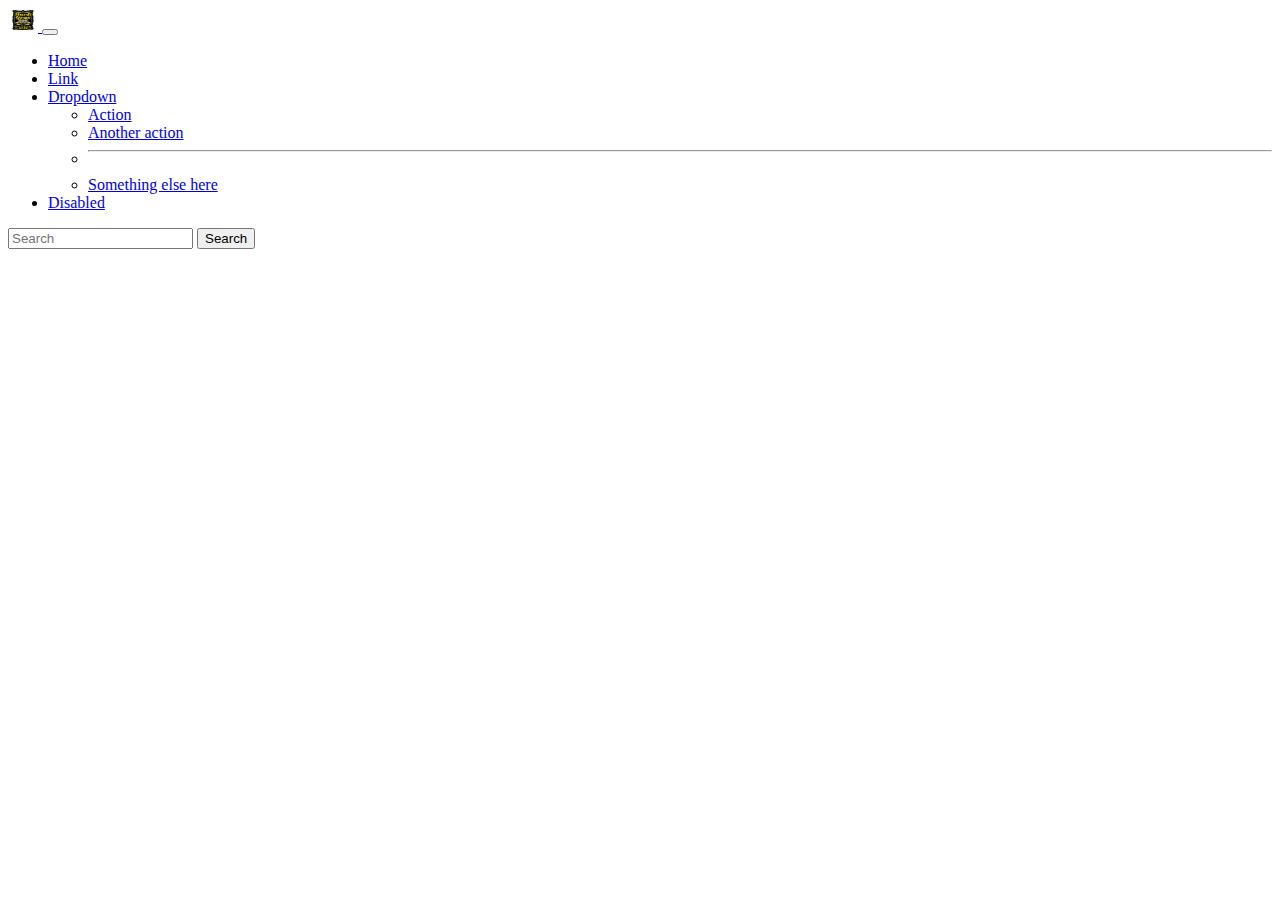
<file: index.html>
<!DOCTYPE html>
<html lang="en">
<head>
    <meta charset="UTF-8">
    <meta http-equiv="X-UA-Compatible" content="IE=edge">
    <meta name="viewport" content="width=device-width, initial-scale=1.0">
<!--includes bootstrap css -->
<link href="https://cdn.jsdelivr.net/npm/bootstrap@5.0.2/dist/css/bootstrap.min.css" rel="stylesheet" integrity="sha384-EVSTQN3/azprG1Anm3QDgpJLIm9Nao0Yz1ztcQTwFspd3yD65VohhpuuCOmLASjC" crossorigin="anonymous">


    <title>Home</title>
</head>
<body>
    <!-- bootstrap navbar -->
    <header>
        <section>
            <nav class="navbar navbar-expand-lg navbar-light bg-light">
                <div class="container-fluid">
                  <a class="navbar-brand" href="#"><img src="img/mardiGras.png" alt="" width="30" height="24">
                  </a>
                  <button class="navbar-toggler" type="button" data-bs-toggle="collapse" data-bs-target="#navbarSupportedContent" aria-controls="navbarSupportedContent" aria-expanded="false" aria-label="Toggle navigation">
                    <span class="navbar-toggler-icon"></span>
                  </button>
                  <div class="collapse navbar-collapse" id="navbarSupportedContent">
                    <ul class="navbar-nav me-auto mb-2 mb-lg-0">
                      <li class="nav-item">
                        <a class="nav-link active" aria-current="page" href="#">Home</a>
                      </li>
                      <li class="nav-item">
                        <a class="nav-link" href="#">Link</a>
                      </li>
                      <li class="nav-item dropdown">
                        <a class="nav-link dropdown-toggle" href="#" id="navbarDropdown" role="button" data-bs-toggle="dropdown" aria-expanded="false">
                          Dropdown
                        </a>
                        <ul class="dropdown-menu" aria-labelledby="navbarDropdown">
                          <li><a class="dropdown-item" href="#">Action</a></li>
                          <li><a class="dropdown-item" href="#">Another action</a></li>
                          <li><hr class="dropdown-divider"></li>
                          <li><a class="dropdown-item" href="#">Something else here</a></li>
                        </ul>
                      </li>
                      <li class="nav-item">
                        <a class="nav-link disabled" href="#" tabindex="-1" aria-disabled="true">Disabled</a>
                      </li>
                    </ul>
                    <form class="d-flex">
                      <input class="form-control me-2" type="search" placeholder="Search" aria-label="Search">
                      <button class="btn btn-outline-success" type="submit">Search</button>
                    </form>
                  </div>
                </div>
              </nav>
        </section>
    </header>
</body>
</html>
</file>
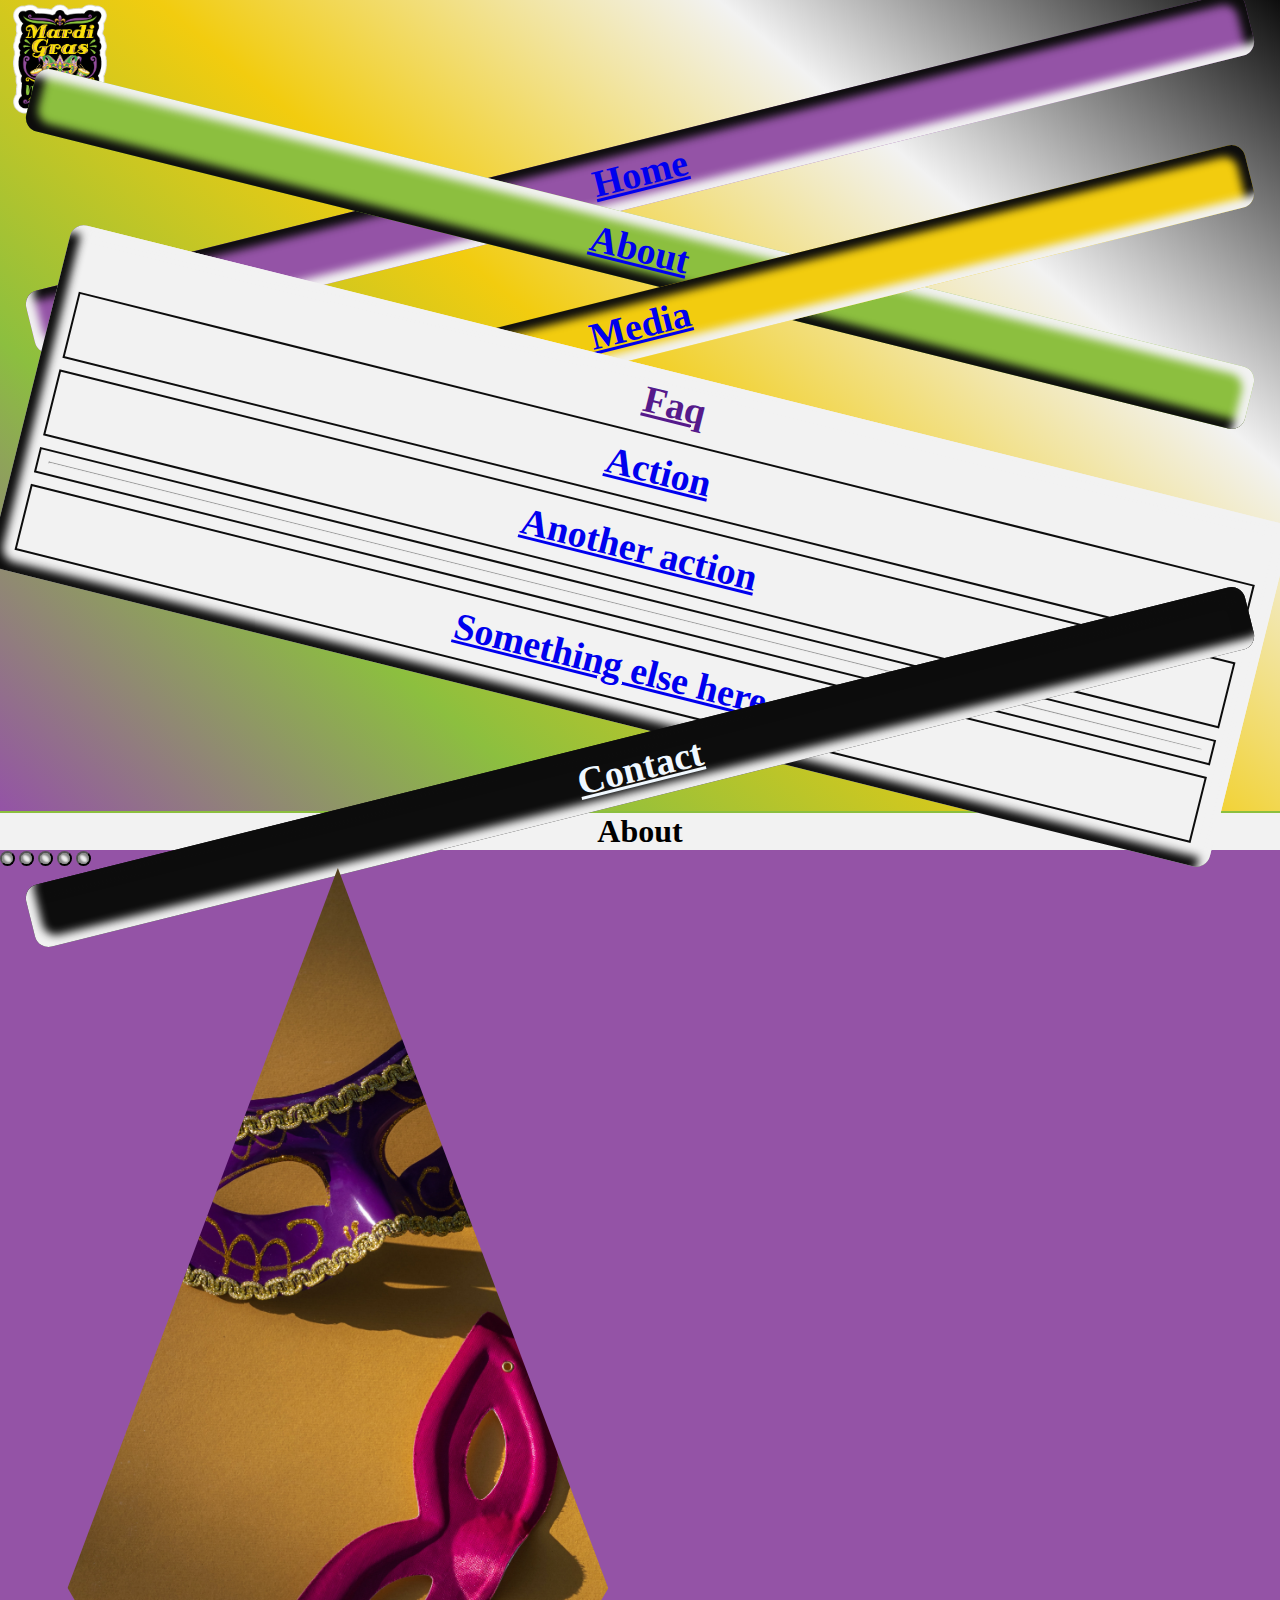
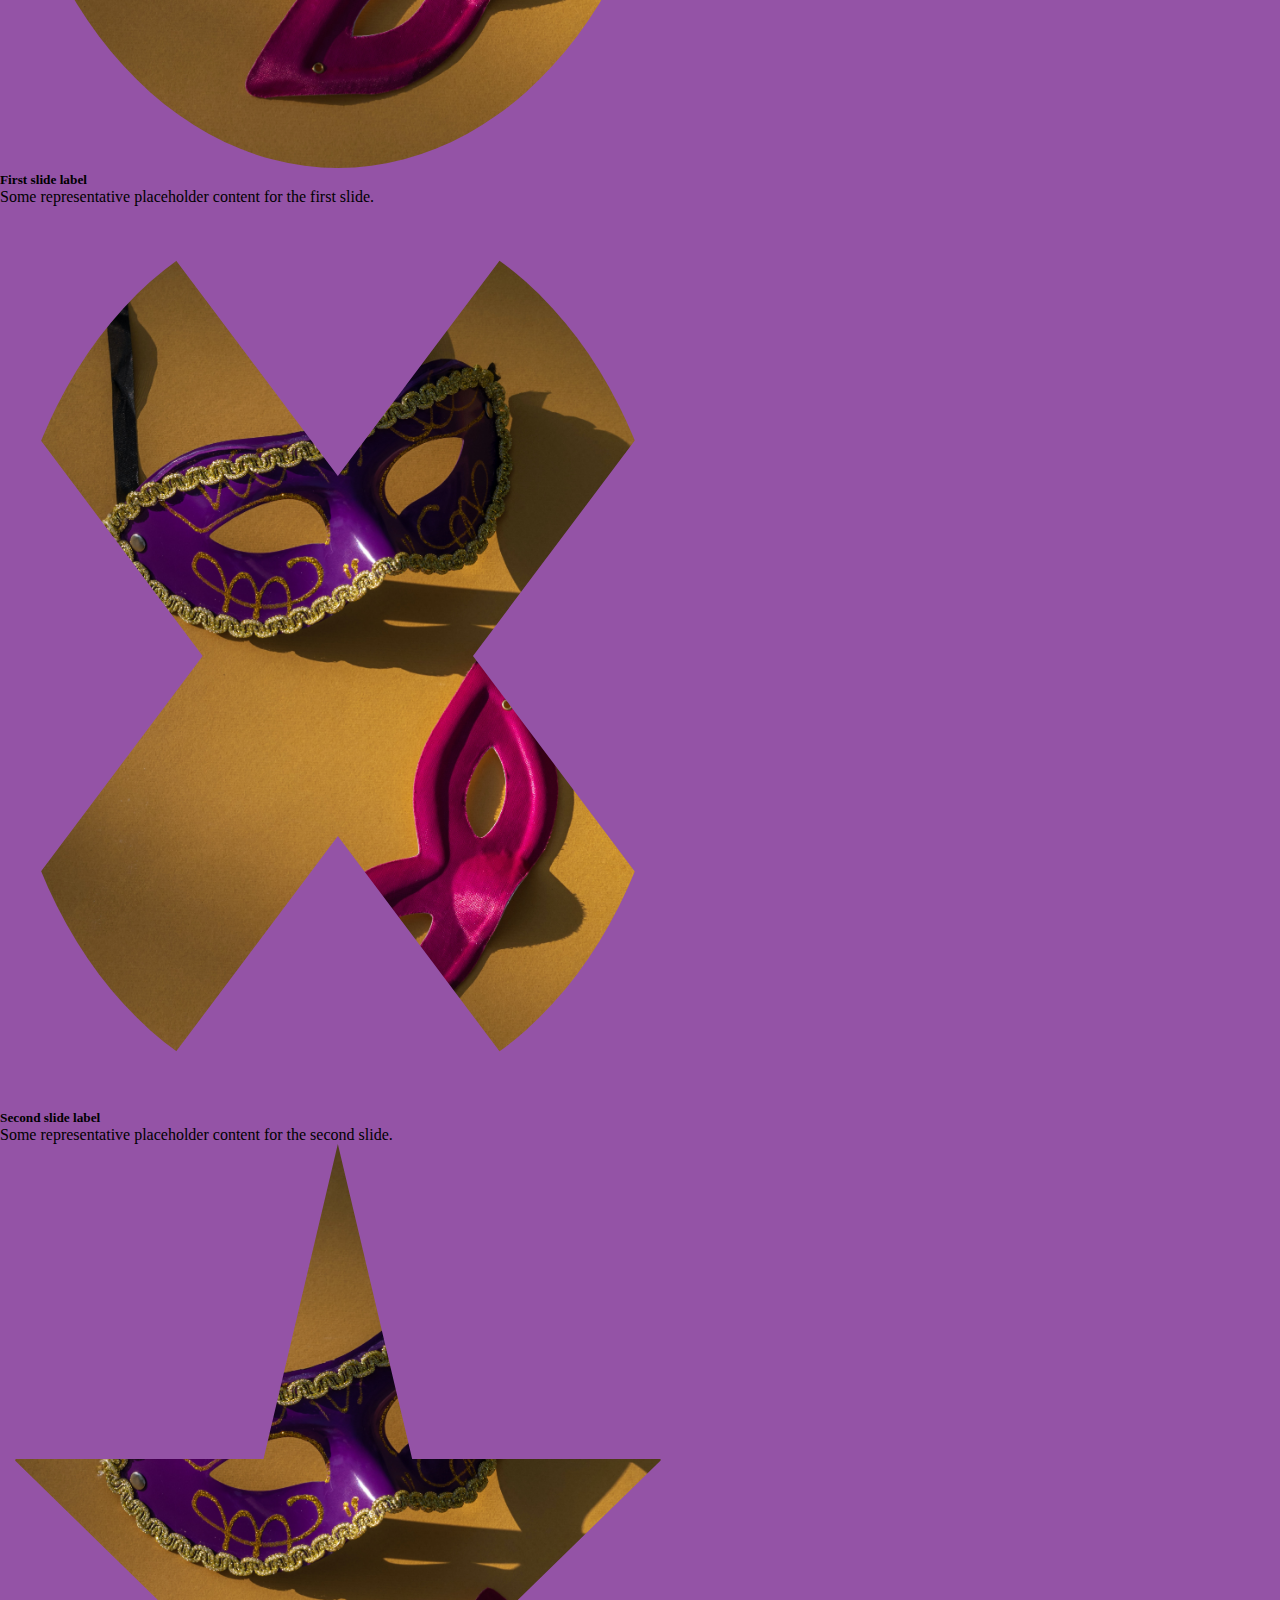
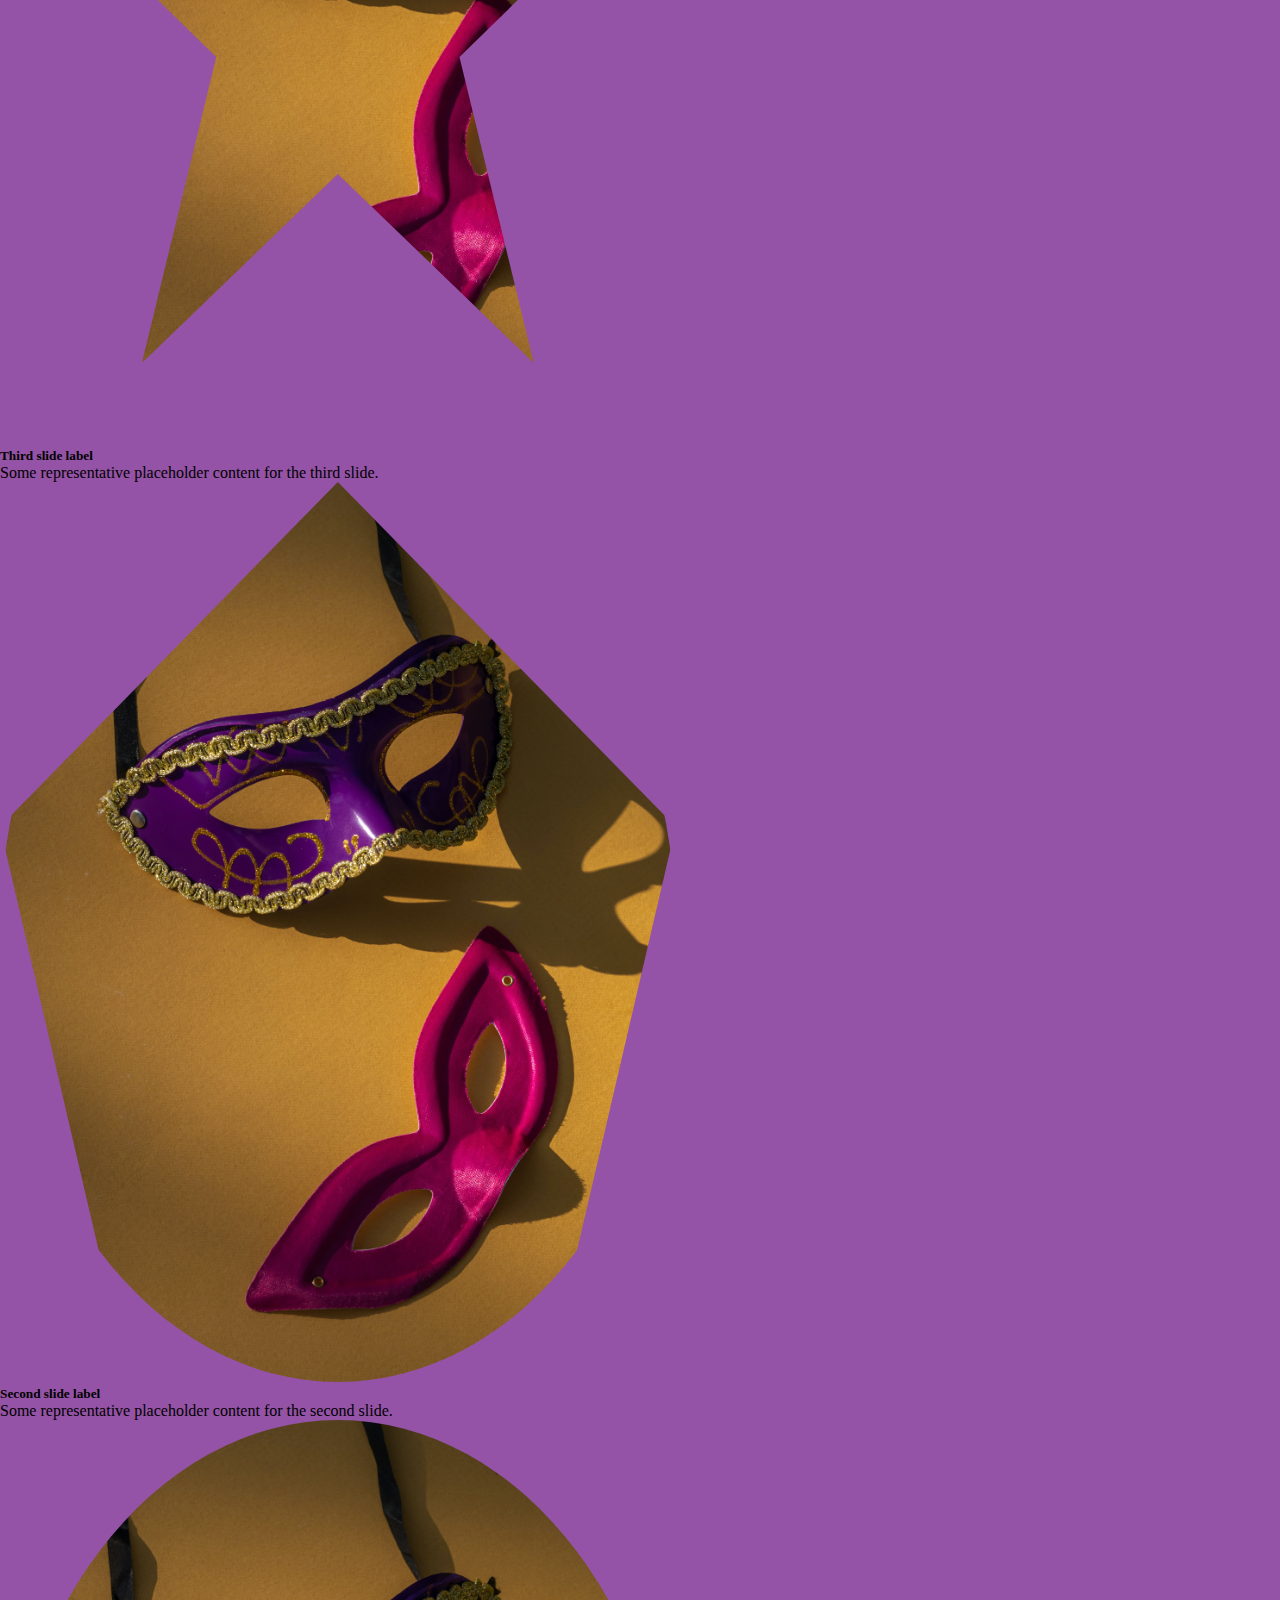
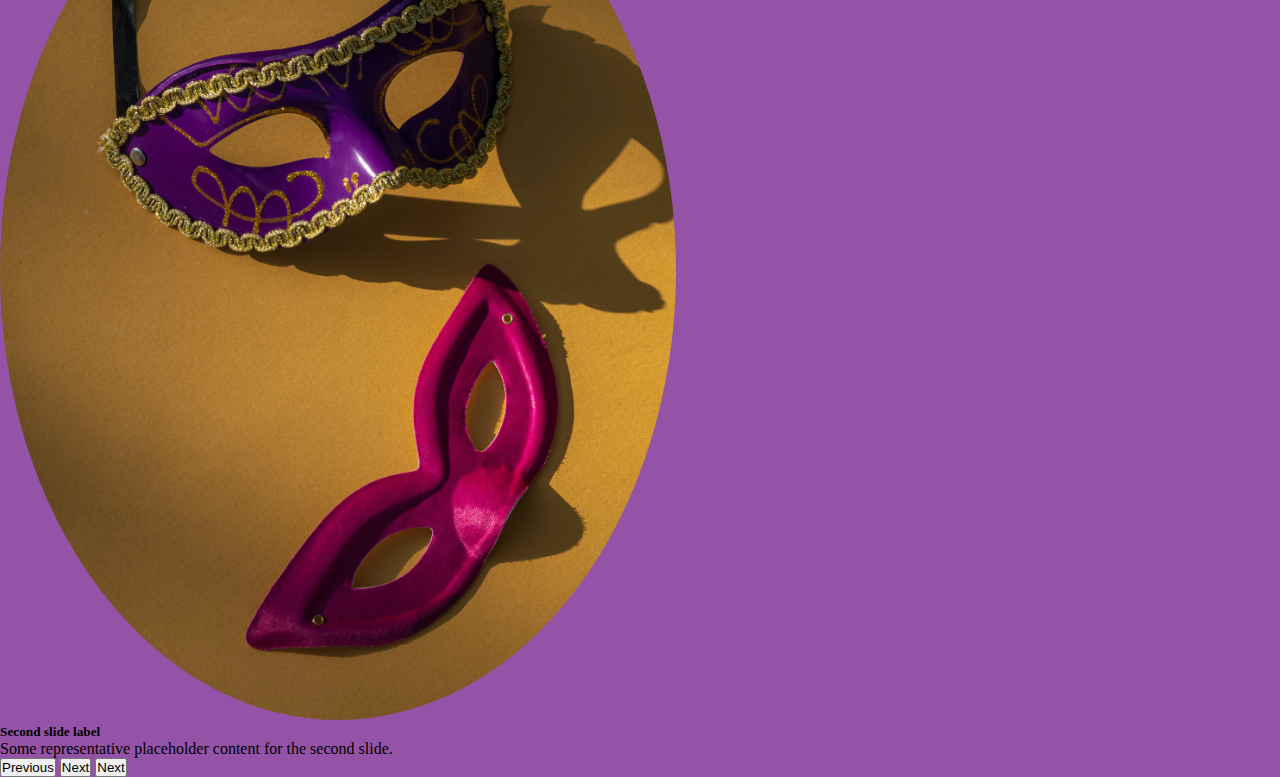
<file: about.html>
<!DOCTYPE html>
<html lang="en">

<head>
  <meta charset="UTF-8">
  <meta http-equiv="X-UA-Compatible" content="IE=edge">
  <meta name="viewport" content="width=device-width, initial-scale=1.0">
  <!--includes bootstrap css -->
  <link href="https://cdn.jsdelivr.net/npm/bootstrap@5.0.2/dist/css/bootstrap.min.css" rel="stylesheet"
    integrity="sha384-EVSTQN3/azprG1Anm3QDgpJLIm9Nao0Yz1ztcQTwFspd3yD65VohhpuuCOmLASjC" crossorigin="anonymous">
  <!-- my personnal css file ( generated by SASS )-->
  <link rel="stylesheet" href="css/main.css">
<!-- <link rel="stylesheet" href="css/bootstrap-5.1.3-dist/css/bootstrap.css"> -->
  <title>About</title>
  <style>
    .navbar{
      justify-content: space-evenly;
    }
  </style>
</head>

<body class="abou-bg-color">
  <!-- bootstrap navbar -->
  <header>
    <section>
      <!-- bootstrap navbar -->
      <header>
        <section>

          <nav class=" navbar navbar-custom  navbar-expand-lg navbar-light bg-light justify-content-center px-0">
            <div class=" container-fluid justify-content-center px-0" style="justify-content: space-evenly; " >
              <a class="navbar-brand" href="#"><img src="img/mardiGras.png" alt="" width="120px" height="auto">
              </a>
              <button class="navbar-toggler" type="button" data-bs-toggle="collapse"
                data-bs-target="#navbarSupportedContent" aria-controls="navbarSupportedContent" aria-expanded="false"
                aria-label="Toggle navigation">
                <span class="navbar-toggler-icon"></span>
              </button>
              <div class="collapse navbar-collapse " id="navbarSupportedContent">
                <ul class="  navbar-nav   justify-content-evenly" >
                  <li class="nav-item nav-col1 changeColor1">
                    <a class="color nav-link active" aria-current="page" href="index.html">Home</a>
                  </li>
                  <li class="nav-item nav-col2 changeColor2">
                    <a class="color nav-link active" aria-current="page" href="about.html">About</a>
                  </li>
                  <li class="nav-item nav-col3 changeColor3">
                      <a class="color nav-link active" aria-current="page" href="media.html">Media</a>
                  </li>

                  <li class="nav-item dropdown nav-col4 changeColor1">
                    <a class="nav-link dropdown-toggle" href="" id="navbarDropdown" role="button"
                      data-bs-toggle="dropdown" aria-expanded="false">
                      Faq
                    </a>
                    <ul class="dropdown-menu" aria-labelledby="navbarDropdown">
                      <li class="noRotation"><a class="dropdown-item" href="#">Action</a></li>
                      <li class="noRotation"><a class="dropdown-item" href="#">Another action</a></li>
                      <li class="noRotation">
                        <hr class="dropdown-divider">
                      </li>
                      <li class="noRotation"><a class="dropdown-item" href="#">Something else here</a></li>
                    </ul>
                  </li>
                  <li class="nav-item nav-col5 changeColor2">
                    <a class="color nav-link active" aria-current="page" href="contact.html">Contact</a>
                </li>

                  <!-- <li class="nav-item">
                              <a class="nav-link disabled" href="#" tabindex="-1" aria-disabled="true">Disabled</a>
                            </li> -->
                </ul>
                <!-- <form class="d-flex">
                  <input class="form-control me-2" type="search" placeholder="Search" aria-label="Search">
                  <button class="btn btn-outline-success" type="submit">Search</button>
                </form>
              </div> -->
            </div>
          </nav>        </section>
        <main>
          <h1 class="title-about">About</h1>
          <section>
            <!-- carousel -->
            <div id="carouselExampleDark" class="carousel carousel-dark slide" data-bs-ride="carousel">
              <div class="carousel-indicators">
                <!--those buttons are the rectangle in the bottom of the carousel-->
                <button type="button" data-bs-target="#carouselExampleDark" data-bs-slide-to="0" class="active round0"
                  aria-current="true" aria-label="Slide 1" value="jhgjhg"></button>
                <button type="button" data-bs-target="#carouselExampleDark" data-bs-slide-to="1"
                  aria-label="Slide 2"></button>
                <button type="button" data-bs-target="#carouselExampleDark" data-bs-slide-to="2"
                  aria-label="Slide 3"></button>
                <button type="button" data-bs-target="#carouselExampleDark" data-bs-slide-to="3"
                  aria-label="Slide 4"></button>
                <button type="button" data-bs-target="#carouselExampleDark" data-bs-slide-to="4"
                  aria-label="Slide 5"></button>
              </div>
              <div class="carousel-inner">
                <!--here is the picture-->
                <div class="carousel-item active" data-bs-interval="10000">
                  <img src="img/masques.jpg" class="carousel-img-1 d-block w-100 form-carousel1" alt="...">
                  <div class="carousel-caption d-none d-md-block">
                    <h5>First slide label</h5>
                    <p>Some representative placeholder content for the first slide.</p>
                  </div>
                </div>
                <div class="carousel-item" data-bs-interval="2000">
                  <img src="img/masques.jpg" class="carousel-img-2 d-block w-100 form-carousel2" alt="...">
                  <div class="carousel-caption d-none d-md-block">
                    <h5>Second slide label</h5>
                    <p>Some representative placeholder content for the second slide.</p>
                  </div>
                </div>
                <div class="carousel-item">
                  <img src="img/masques.jpg" class="carousel-img-3 d-block w-100 form-carousel3" alt="...">
                  <div class="carousel-caption d-none d-md-block">
                    <h5>Third slide label</h5>
                    <p>Some representative placeholder content for the third slide.</p>
                  </div>
                </div>


                <div class="carousel-item" data-bs-interval="2000">
                  <img src="img/masques.jpg" class="carousel-img-4 d-block w-100 form-carousel4" alt="...">
                  <div class="carousel-caption d-none d-md-block">
                    <h5>Second slide label</h5>
                    <p>Some representative placeholder content for the second slide.</p>
                  </div>
                </div>
                <div class="carousel-item" data-bs-interval="2000">
                  <img src="img/masques.jpg" class="carousel-img-5 d-block w-100 form-carousel5" alt="...">
                  <div class="carousel-caption d-none d-md-block">
                    <h5>Second slide label</h5>
                    <p>Some representative placeholder content for the second slide.</p>
                  </div>
                </div>



              </div>
              <button class="carousel-control-prev" type="button" data-bs-target="#carouselExampleDark"
                data-bs-slide="prev">
                <span class="carousel-control-prev-icon" aria-hidden="true"></span>
                <span class="visually-hidden">Previous</span>
              </button>
              <button class="carousel-control-next" type="button" data-bs-target="#carouselExampleDark"
                data-bs-slide="next">
                <span class="carousel-control-next-icon" aria-hidden="true"></span>
                <span class="visually-hidden">Next</span>
              </button>
              <button class="carousel-control-next" type="button" data-bs-target="#carouselExampleDark"
                data-bs-slide="next">
                <span class="carousel-control-next-icon" aria-hidden="true"></span>
                <span class="visually-hidden">Next</span>
              </button>
            </div>

            <!-- end carousel -->
          </section>
        </main>


      </header>
      <!-- <script src="https://cdn.jsdelivr.net/npm/@popperjs/core@2.9.2/dist/umd/popper.min.js" integrity="sha384-IQsoLXl5PILFhosVNubq5LC7Qb9DXgDA9i+tQ8Zj3iwWAwPtgFTxbJ8NT4GN1R8p" crossorigin="anonymous"></script> -->
      <!-- for the dropdown ... -->
      <script src="https://cdn.jsdelivr.net/npm/bootstrap@5.0.2/dist/js/bootstrap.min.js"
        integrity="sha384-cVKIPhGWiC2Al4u+LWgxfKTRIcfu0JTxR+EQDz/bgldoEyl4H0zUF0QKbrJ0EcQF"
        crossorigin="anonymous"></script>
</body>

</html>
</file>
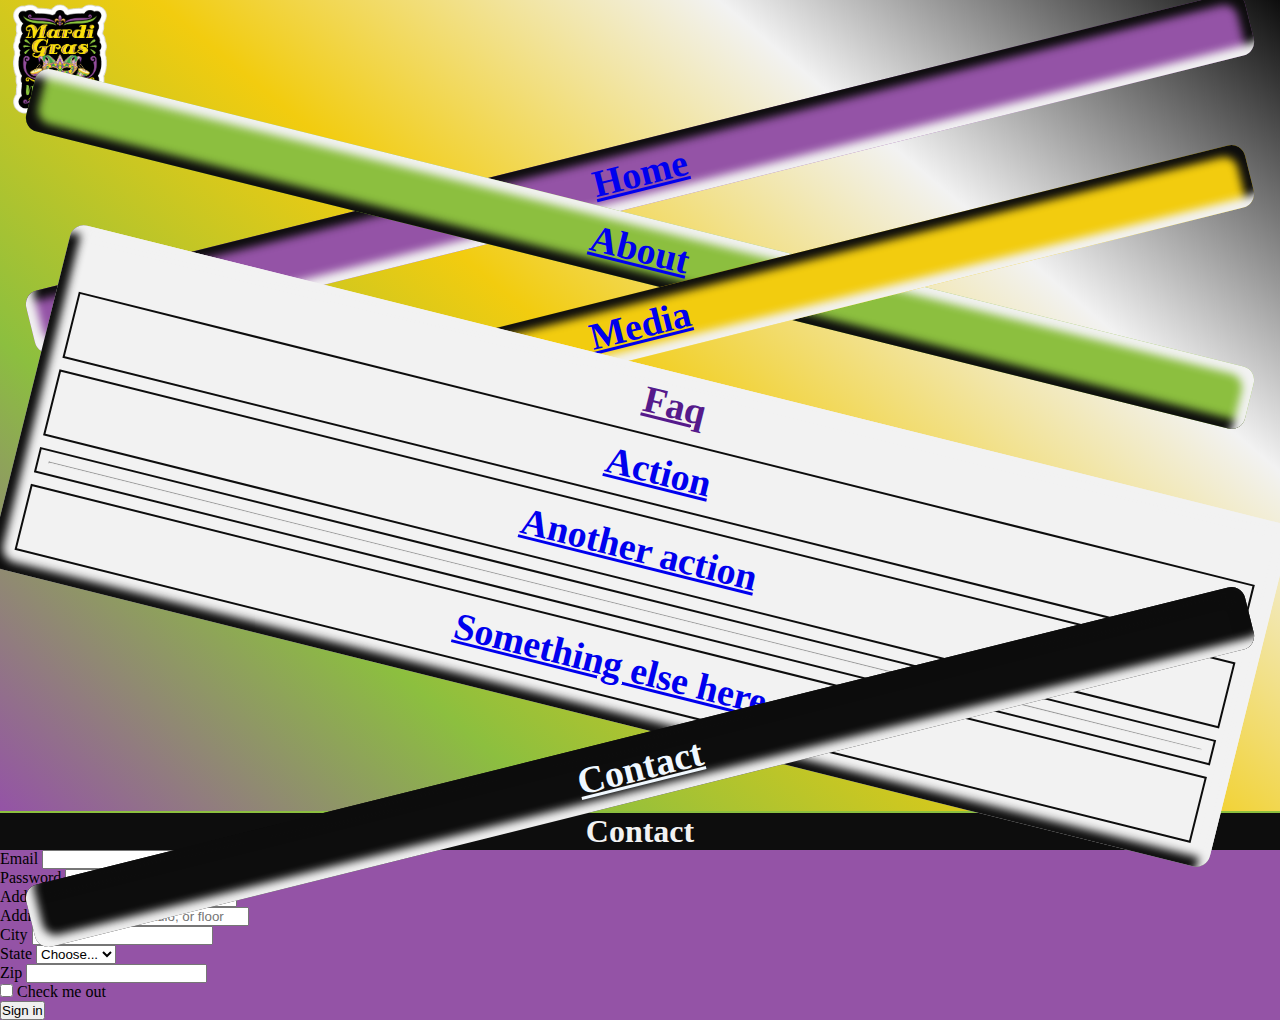
<file: contact.html>
<!DOCTYPE html>
<html lang="en">

<head>
  <meta charset="UTF-8">
  <meta http-equiv="X-UA-Compatible" content="IE=edge">
  <meta name="viewport" content="width=device-width, initial-scale=1.0">
  <!--includes bootstrap css -->
  <link href="https://cdn.jsdelivr.net/npm/bootstrap@5.0.2/dist/css/bootstrap.min.css" rel="stylesheet"
    integrity="sha384-EVSTQN3/azprG1Anm3QDgpJLIm9Nao0Yz1ztcQTwFspd3yD65VohhpuuCOmLASjC" crossorigin="anonymous">
  <!-- my personnal css file ( generated by SASS )-->
  <link rel="stylesheet" href="css/main.css">
<!-- <link rel="stylesheet" href="css/bootstrap-5.1.3-dist/css/bootstrap.css"> -->
  <title>Contact</title>
  <style>
    .navbar{
      justify-content: space-evenly;
    }
  </style>
</head>

<body class="contact-bg-color">
  <!-- bootstrap navbar -->
  <header>
    <section>
      <!-- bootstrap navbar -->
      <header>
        <section>
          <nav class=" navbar navbar-custom  navbar-expand-lg navbar-light bg-light justify-content-center px-0">
            <div class=" container-fluid justify-content-center px-0" style="justify-content: space-evenly; " >
              <a class="navbar-brand" href="#"><img src="img/mardiGras.png" alt="" width="120px" height="auto">
              </a>
              <button class="navbar-toggler" type="button" data-bs-toggle="collapse"
                data-bs-target="#navbarSupportedContent" aria-controls="navbarSupportedContent" aria-expanded="false"
                aria-label="Toggle navigation">
                <span class="navbar-toggler-icon"></span>
              </button>
              <div class="collapse navbar-collapse " id="navbarSupportedContent">
                <ul class="  navbar-nav   justify-content-evenly" >
                  <li class="nav-item nav-col1 changeColor1">
                    <a class="color nav-link active" aria-current="page" href="index.html">Home</a>
                  </li>
                  <li class="nav-item nav-col2 changeColor2">
                    <a class="color nav-link active" aria-current="page" href="about.html">About</a>
                  </li>
                  <li class="nav-item nav-col3 changeColor3">
                      <a class="color nav-link active" aria-current="page" href="media.html">Media</a>
                  </li>

                  <li class="nav-item dropdown nav-col4 changeColor1">
                    <a class="nav-link dropdown-toggle" href="" id="navbarDropdown" role="button"
                      data-bs-toggle="dropdown" aria-expanded="false">
                      Faq
                    </a>
                    <ul class="dropdown-menu" aria-labelledby="navbarDropdown">
                      <li class="noRotation"><a class="dropdown-item" href="#">Action</a></li>
                      <li class="noRotation"><a class="dropdown-item" href="#">Another action</a></li>
                      <li class="noRotation">
                        <hr class="dropdown-divider">
                      </li>
                      <li class="noRotation"><a class="dropdown-item" href="#">Something else here</a></li>
                    </ul>
                  </li>
                  <li class="nav-item nav-col5 changeColor2">
                    <a class="color nav-link active" aria-current="page" href="contact.html">Contact</a>
                </li>

                  <!-- <li class="nav-item">
                              <a class="nav-link disabled" href="#" tabindex="-1" aria-disabled="true">Disabled</a>
                            </li> -->
                </ul>
                <!-- <form class="d-flex">
                  <input class="form-control me-2" type="search" placeholder="Search" aria-label="Search">
                  <button class="btn btn-outline-success" type="submit">Search</button>
                </form>
              </div> -->
            </div>
          </nav>
        </section>
        <main>
          <h1 class="title-contact">Contact</h1>



          <!-- Name
Last Name
Email
Textarea עבור טקסט חופשי


חשוב לבצע בדיקה בעזרת - JavaScript

השדות מלאים בתוכן
מבנה email תקין


ניתן להוסיף - כתובות email, מספרי טלפון רלוונטיים, מפה של האזור.
פרטים של עירית ניו אורלינס -->
<form class="row g-3">
  <div class="col-md-6">
    <label for="inputEmail4" class="form-label">Email</label>
    <input type="email" class="form-control" id="inputEmail4">
  </div>
  <div class="col-md-6">
    <label for="inputPassword4" class="form-label">Password</label>
    <input type="password" class="form-control" id="inputPassword4">
  </div>
  <div class="col-12">
    <label for="inputAddress" class="form-label">Address</label>
    <input type="text" class="form-control" id="inputAddress" placeholder="1234 Main St">
  </div>
  <div class="col-12">
    <label for="inputAddress2" class="form-label">Address 2</label>
    <input type="text" class="form-control" id="inputAddress2" placeholder="Apartment, studio, or floor">
  </div>
  <div class="col-md-6">
    <label for="inputCity" class="form-label">City</label>
    <input type="text" class="form-control" id="inputCity">
  </div>
  <div class="col-md-4">
    <label for="inputState" class="form-label">State</label>
    <select id="inputState" class="form-select">
      <option selected>Choose...</option>
      <option>...</option>
    </select>
  </div>
  <div class="col-md-2">
    <label for="inputZip" class="form-label">Zip</label>
    <input type="text" class="form-control" id="inputZip">
  </div>
  <div class="col-12">
    <div class="form-check">
      <input class="form-check-input" type="checkbox" id="gridCheck">
      <label class="form-check-label" for="gridCheck">
        Check me out
      </label>
    </div>
  </div>
  <div class="col-12">
    <button type="submit" class="btn btn-primary">Sign in</button>
  </div>
</form>
</main>

        


  </header>
  <!-- <script src="https://cdn.jsdelivr.net/npm/@popperjs/core@2.9.2/dist/umd/popper.min.js" integrity="sha384-IQsoLXl5PILFhosVNubq5LC7Qb9DXgDA9i+tQ8Zj3iwWAwPtgFTxbJ8NT4GN1R8p" crossorigin="anonymous"></script> -->
  <!-- for the dropdown ... -->
  <script src="https://cdn.jsdelivr.net/npm/bootstrap@5.0.2/dist/js/bootstrap.min.js"
    integrity="sha384-cVKIPhGWiC2Al4u+LWgxfKTRIcfu0JTxR+EQDz/bgldoEyl4H0zUF0QKbrJ0EcQF"
    crossorigin="anonymous"></script>
</body>

</html>
</file>
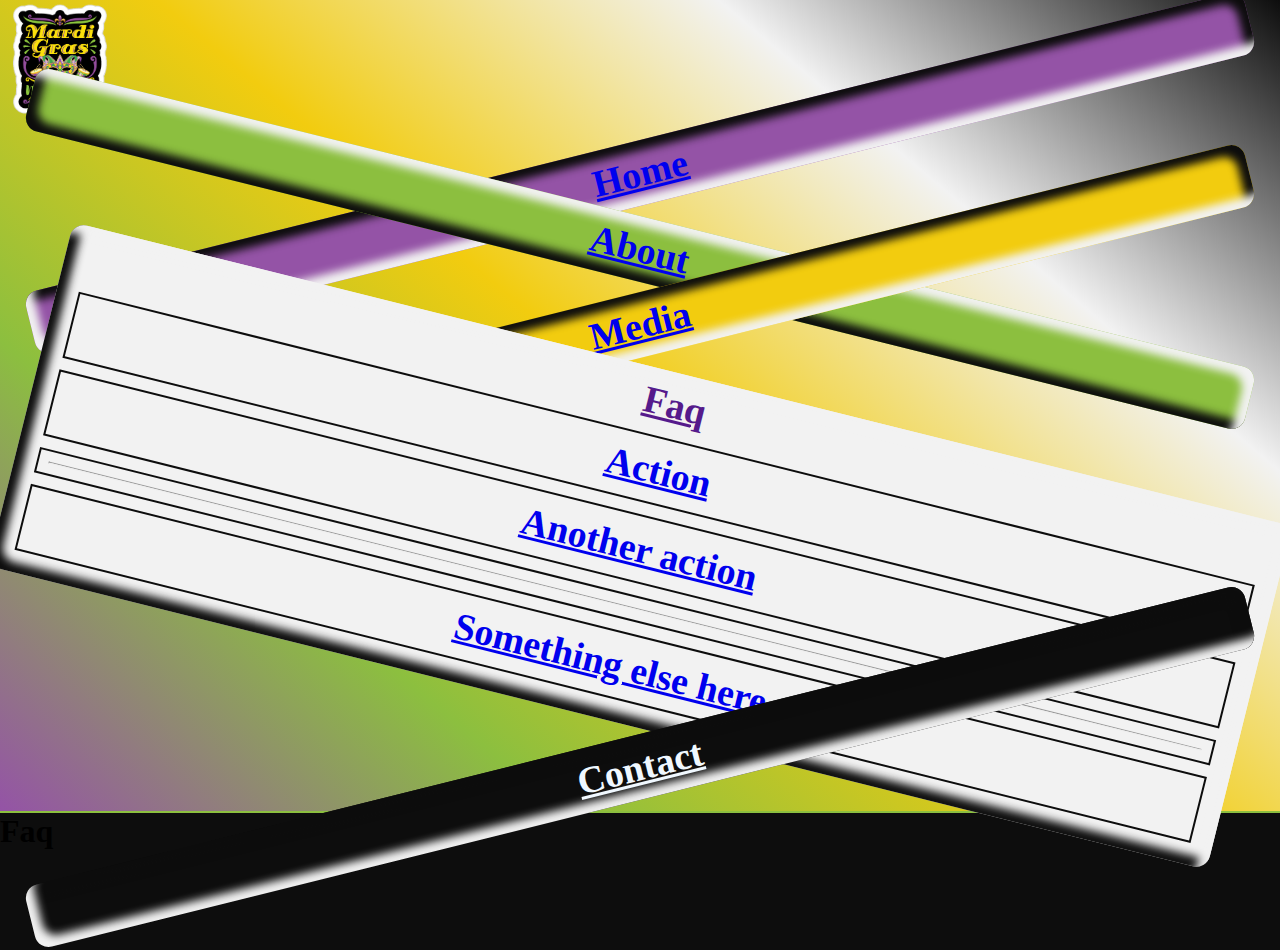
<file: faq.html>
<!DOCTYPE html>
<html lang="en">

<head>
  <meta charset="UTF-8">
  <meta http-equiv="X-UA-Compatible" content="IE=edge">
  <meta name="viewport" content="width=device-width, initial-scale=1.0">
  <!--includes bootstrap css -->
  <link href="https://cdn.jsdelivr.net/npm/bootstrap@5.0.2/dist/css/bootstrap.min.css" rel="stylesheet"
    integrity="sha384-EVSTQN3/azprG1Anm3QDgpJLIm9Nao0Yz1ztcQTwFspd3yD65VohhpuuCOmLASjC" crossorigin="anonymous">
  <!-- my personnal css file ( generated by SASS )-->
  <link rel="stylesheet" href="css/main.css">
<!-- <link rel="stylesheet" href="css/bootstrap-5.1.3-dist/css/bootstrap.css"> -->
  <title>Home</title>
  <style>
    .navbar{
      justify-content: space-evenly;
    }
  </style>
</head>

<body class="faq-bg-color">
  <!-- bootstrap navbar -->
  <header>
    <section>
      <!-- bootstrap navbar -->
      <header>
        <section>

          <nav class=" navbar navbar-custom  navbar-expand-lg navbar-light bg-light justify-content-center px-0">
            <div class=" container-fluid justify-content-center px-0" style="justify-content: space-evenly; " >
              <a class="navbar-brand" href="#"><img src="img/mardiGras.png" alt="" width="120px" height="auto">
              </a>
              <button class="navbar-toggler" type="button" data-bs-toggle="collapse"
                data-bs-target="#navbarSupportedContent" aria-controls="navbarSupportedContent" aria-expanded="false"
                aria-label="Toggle navigation">
                <span class="navbar-toggler-icon"></span>
              </button>
              <div class="collapse navbar-collapse " id="navbarSupportedContent">
                <ul class="  navbar-nav   justify-content-evenly" >
                  <li class="nav-item nav-col1 changeColor1">
                    <a class="color nav-link active" aria-current="page" href="index.html">Home</a>
                  </li>
                  <li class="nav-item nav-col2 changeColor2">
                    <a class="color nav-link active" aria-current="page" href="about.html">About</a>
                  </li>
                  <li class="nav-item nav-col3 changeColor3">
                      <a class="color nav-link active" aria-current="page" href="media.html">Media</a>
                  </li>

                  <li class="nav-item dropdown nav-col4 changeColor1">
                    <a class="nav-link dropdown-toggle" href="" id="navbarDropdown" role="button"
                      data-bs-toggle="dropdown" aria-expanded="false">
                      Faq
                    </a>
                    <ul class="dropdown-menu" aria-labelledby="navbarDropdown">
                      <li class="noRotation"><a class="dropdown-item" href="#">Action</a></li>
                      <li class="noRotation"><a class="dropdown-item" href="#">Another action</a></li>
                      <li class="noRotation">
                        <hr class="dropdown-divider">
                      </li>
                      <li class="noRotation"><a class="dropdown-item" href="#">Something else here</a></li>
                    </ul>
                  </li>
                  <li class="nav-item nav-col5 changeColor2">
                    <a class="color nav-link active" aria-current="page" href="contact.html">Contact</a>
                </li>

                  <!-- <li class="nav-item">
                              <a class="nav-link disabled" href="#" tabindex="-1" aria-disabled="true">Disabled</a>
                            </li> -->
                </ul>
                <!-- <form class="d-flex">
                  <input class="form-control me-2" type="search" placeholder="Search" aria-label="Search">
                  <button class="btn btn-outline-success" type="submit">Search</button>
                </form>
              </div> -->
            </div>
          </nav>
        </section>
        <main>
          <h1 class="title1">Faq</h1>
</main>

        


  </header>
  <!-- <script src="https://cdn.jsdelivr.net/npm/@popperjs/core@2.9.2/dist/umd/popper.min.js" integrity="sha384-IQsoLXl5PILFhosVNubq5LC7Qb9DXgDA9i+tQ8Zj3iwWAwPtgFTxbJ8NT4GN1R8p" crossorigin="anonymous"></script> -->
  <!-- for the dropdown ... -->
  <script src="https://cdn.jsdelivr.net/npm/bootstrap@5.0.2/dist/js/bootstrap.min.js"
    integrity="sha384-cVKIPhGWiC2Al4u+LWgxfKTRIcfu0JTxR+EQDz/bgldoEyl4H0zUF0QKbrJ0EcQF"
    crossorigin="anonymous"></script>
</body>

</html>
</file>
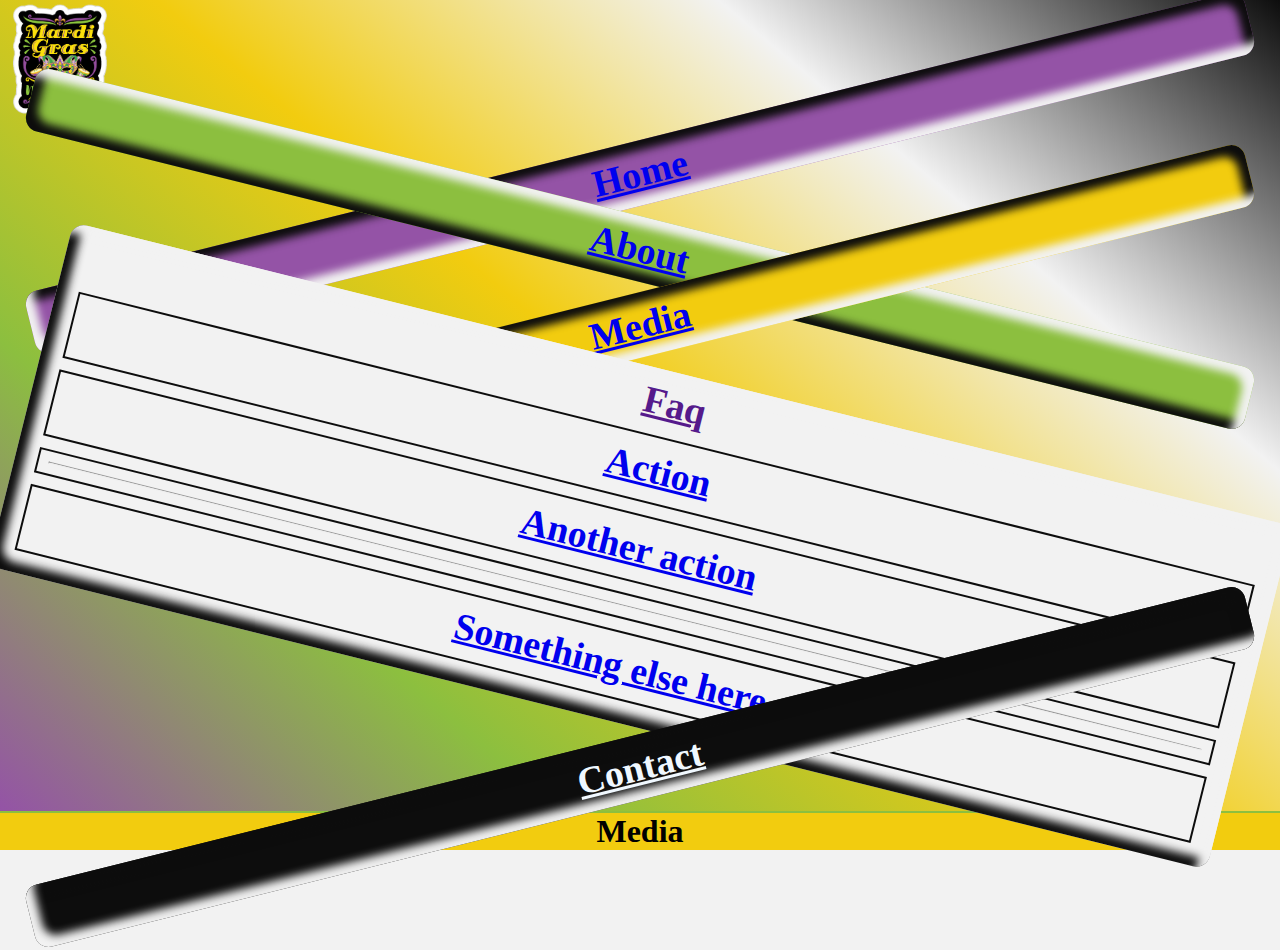
<file: media.html>
<!DOCTYPE html>
<html lang="en">

<head>
  <meta charset="UTF-8">
  <meta http-equiv="X-UA-Compatible" content="IE=edge">
  <meta name="viewport" content="width=device-width, initial-scale=1.0">
  <!--includes bootstrap css -->
  <link href="https://cdn.jsdelivr.net/npm/bootstrap@5.0.2/dist/css/bootstrap.min.css" rel="stylesheet"
    integrity="sha384-EVSTQN3/azprG1Anm3QDgpJLIm9Nao0Yz1ztcQTwFspd3yD65VohhpuuCOmLASjC" crossorigin="anonymous">
  <!-- my personnal css file ( generated by SASS )-->
  <link rel="stylesheet" href="css/main.css">
  <!-- <link rel="stylesheet" href="css/bootstrap-5.1.3-dist/css/bootstrap.css"> -->
  <title>Media</title>
  <style>
    .navbar {
      justify-content: space-evenly;
    }
  </style>
</head>

<body class="media-bg-color">
  <!-- bootstrap navbar -->
  <header>
    <section>
      <!-- bootstrap navbar -->
      <header>
        <section>

          <nav class=" navbar navbar-custom  navbar-expand-lg navbar-light bg-light justify-content-center px-0">
            <div class=" container-fluid justify-content-center px-0" style="justify-content: space-evenly; " >
              <a class="navbar-brand" href="#"><img src="img/mardiGras.png" alt="" width="120px" height="auto">
              </a>
              <button class="navbar-toggler" type="button" data-bs-toggle="collapse"
                data-bs-target="#navbarSupportedContent" aria-controls="navbarSupportedContent" aria-expanded="false"
                aria-label="Toggle navigation">
                <span class="navbar-toggler-icon"></span>
              </button>
              <div class="collapse navbar-collapse " id="navbarSupportedContent">
                <ul class="  navbar-nav   justify-content-evenly" >
                  <li class="nav-item nav-col1 changeColor1">
                    <a class="color nav-link active" aria-current="page" href="index.html">Home</a>
                  </li>
                  <li class="nav-item nav-col2 changeColor2">
                    <a class="color nav-link active" aria-current="page" href="about.html">About</a>
                  </li>
                  <li class="nav-item nav-col3 changeColor3">
                      <a class="color nav-link active" aria-current="page" href="media.html">Media</a>
                  </li>

                  <li class="nav-item dropdown nav-col4 changeColor1">
                    <a class="nav-link dropdown-toggle" href="" id="navbarDropdown" role="button"
                      data-bs-toggle="dropdown" aria-expanded="false">
                      Faq
                    </a>
                    <ul class="dropdown-menu" aria-labelledby="navbarDropdown">
                      <li class="noRotation"><a class="dropdown-item" href="#">Action</a></li>
                      <li class="noRotation"><a class="dropdown-item" href="#">Another action</a></li>
                      <li class="noRotation">
                        <hr class="dropdown-divider">
                      </li>
                      <li class="noRotation"><a class="dropdown-item" href="#">Something else here</a></li>
                    </ul>
                  </li>
                  <li class="nav-item nav-col5 changeColor2">
                    <a class="color nav-link active" aria-current="page" href="contact.html">Contact</a>
                </li>

                  <!-- <li class="nav-item">
                              <a class="nav-link disabled" href="#" tabindex="-1" aria-disabled="true">Disabled</a>
                            </li> -->
                </ul>
                <!-- <form class="d-flex">
                  <input class="form-control me-2" type="search" placeholder="Search" aria-label="Search">
                  <button class="btn btn-outline-success" type="submit">Search</button>
                </form>
              </div> -->
            </div>
          </nav>
        </section>
        <main>
          <h1 class="title-media">Media</h1>
        </main>




      </header>
      <!-- <script src="https://cdn.jsdelivr.net/npm/@popperjs/core@2.9.2/dist/umd/popper.min.js" integrity="sha384-IQsoLXl5PILFhosVNubq5LC7Qb9DXgDA9i+tQ8Zj3iwWAwPtgFTxbJ8NT4GN1R8p" crossorigin="anonymous"></script> -->
      <!-- for the dropdown ... -->
      <script src="https://cdn.jsdelivr.net/npm/bootstrap@5.0.2/dist/js/bootstrap.min.js"
        integrity="sha384-cVKIPhGWiC2Al4u+LWgxfKTRIcfu0JTxR+EQDz/bgldoEyl4H0zUF0QKbrJ0EcQF"
        crossorigin="anonymous"></script>
</body>

</html>
</file>
<file: css/main.css>
/*$baseFont:Arial;
$fontSize:1.3em;
$headingSize:1.6em;
$baseColor:#fc0;
$background:#639;
$backgroundH:rgb(131,3,59);
$baseWidth:80vw;
$basePadding:20px;*/
* {
  margin: 0;
  padding: 0;
}

.home-bg-color {
  background-color: #8CBF3F;
}

.about-bg-color {
  background-color: #F2CC0F;
}

.media-bg-color {
  background-color: #F2F2F2;
}

.faq-bg-color {
  background-color: #0D0D0D;
}

.contact-bg-color {
  background-color: #9453A6;
}

.title-index {
  background-color: #9453A6;
  text-align: center;
}

.title-about {
  background-color: #F2F2F2;
  text-align: center;
}

.title-media {
  background-color: #F2CC0F;
  text-align: center;
}

.title-faq {
  background-color: #F2F2F2;
  text-align: center;
}

.title-contact {
  background-color: #0D0D0D;
  text-align: center;
  color: #F2F2F2;
}

body {
  background-color: #9453A6;
}

.nav-col1 li {
  background-color: #9453A6;
}

/*.navbar-custom .navbar-brand,
        .navbar-custom .navbar-text {
            color: green;
        }*/
.navnar {
  z-index: 6;
}

ul {
  width: 100%;
}

.navbar-custom {
  z-index: 5;
  font-weight: 900;
  font-size: calc(100% + 1vw + 1vh);
  border-bottom: 2px solid #8CBF3F;
  background-image: repeating-linear-gradient(40DEG, #9453A6, #8CBF3F, #F2CC0F, #F2F2F2, #0D0D0D);
}

.navbar-custom li {
  background-color: #9453A6;
  display: block;
}

@media (min-width: 992px) {
  .navbar-custom li {
    -webkit-transform: rotate(-14deg);
            transform: rotate(-14deg);
  }
  .navbar-custom li {
    -webkit-transform: rotate(-14deg);
            transform: rotate(-14deg);
    border-radius: 14px;
    padding: 10px;
    margin: 12px;
  }
  li:nth-child(even) {
    -webkit-transform: rotate(14deg);
            transform: rotate(14deg);
    -webkit-box-shadow: -10px 10px 8px #F2F2F2 inset, 10px -10px 8px #0D0D0D inset;
            box-shadow: -10px 10px 8px #F2F2F2 inset, 10px -10px 8px #0D0D0D inset;
  }
  li:nth-child(odd) {
    -webkit-box-shadow: 10px -10px 8px #F2F2F2 inset, -10px 10px 8px #0D0D0D inset;
            box-shadow: 10px -10px 8px #F2F2F2 inset, -10px 10px 8px #0D0D0D inset;
  }
  li:hover {
    -webkit-transform: rotate(0);
            transform: rotate(0);
  }
  .navbar-custom li.noRotation {
    border: 2px solid #0D0D0D;
    -webkit-box-shadow: 0 0 0 red;
            box-shadow: 0 0 0 red;
    border-radius: 0;
  }
}

.navbar-custom li.noRotation {
  -webkit-transform: rotate(0);
          transform: rotate(0);
  background-color: #F2F2F2;
}

.navbar-custom li.nav-col1 {
  background-color: #9453A6;
}

.navbar-custom li.nav-col1 {
  background-color: #9453A6;
}

.navbar-custom li.nav-col2 {
  background-color: #8CBF3F;
}

.navbar-custom li.nav-col3 {
  background-color: #F2CC0F;
}

.navbar-custom li.nav-col4 {
  background-color: #F2F2F2;
}

.navbar-custom li.nav-col5 {
  background-color: #0D0D0D;
}

.navbar-custom li.nav-col5 a {
  color: aliceblue !important;
}

li {
  text-align: center;
}

li:hover {
  background-color: #F2F2F2;
}

li:nth-child(even) {
  -webkit-transition: 2s ease-in-out;
  transition: 2s ease-in-out;
}

li:nth-child(odd) {
  -webkit-transition: 2s ease-in-out;
  transition: 2s ease-in-out;
}

li:nth-child(odd):hover {
  margin: 0;
}

element.style {
  color: red;
}

/* Modify brand and text color of nav bar */
navbar-brand {
  width: 300px;
  height: auto;
}

.navbar-dark {
  font-size: 40px;
}

.home-title {
  text-align: center;
  background-color: #0D0D0D;
  color: aliceblue;
  border-top: solid 3px #8CBF3F;
}

/* The animation code */
@-webkit-keyframes changeColor1 {
  0% {
    background-color: #0D0D0D;
  }
  25% {
    background-color: #9453A6;
  }
  50% {
    background-color: #8CBF3F;
  }
  100% {
    background-color: #F2F2F2;
  }
}
@keyframes changeColor1 {
  0% {
    background-color: #0D0D0D;
  }
  25% {
    background-color: #9453A6;
  }
  50% {
    background-color: #8CBF3F;
  }
  100% {
    background-color: #F2F2F2;
  }
}

@-webkit-keyframes changeColor2 {
  0% {
    background-color: #9453A6;
  }
  50% {
    background-color: #8CBF3F;
  }
  75% {
    background-color: #F2CC0F;
  }
  100% {
    background-color: #F2F2F2;
  }
}

@keyframes changeColor2 {
  0% {
    background-color: #9453A6;
  }
  50% {
    background-color: #8CBF3F;
  }
  75% {
    background-color: #F2CC0F;
  }
  100% {
    background-color: #F2F2F2;
  }
}

@-webkit-keyframes changeColor3 {
  0% {
    background-color: #F2CC0F;
  }
  25% {
    background-color: #F2F2F2;
  }
  75% {
    background-color: #0D0D0D;
  }
  100% {
    background-color: #9453A6;
  }
}

@keyframes changeColor3 {
  0% {
    background-color: #F2CC0F;
  }
  25% {
    background-color: #F2F2F2;
  }
  75% {
    background-color: #0D0D0D;
  }
  100% {
    background-color: #9453A6;
  }
}

li.changeColor1 {
  -webkit-animation: changeColor1 3s ease-in-out;
          animation: changeColor1 3s ease-in-out;
}

li.changeColor2 {
  -webkit-animation: changeColor2 3s ease-in-out;
          animation: changeColor2 3s ease-in-out;
}

li.changeColor3 {
  -webkit-animation: changeColor3 3s ease-in-out;
          animation: changeColor3 3s ease-in-out;
}

li.changeColor4 {
  -webkit-animation: changeColor4 3s ease-in-out;
          animation: changeColor4 3s ease-in-out;
}

li.changeColor5 {
  -webkit-animation: changeColor5 3s ease-in-out;
          animation: changeColor5 3s ease-in-out;
}

.carousel-item .carousel-img-1 {
  max-width: 100vh;
  max-height: 100vh;
  margin: auto;
  border-radius: 50%;
  -webkit-clip-path: polygon(50% 0%, 0% 100%, 100% 100%);
          clip-path: polygon(50% 0%, 0% 100%, 100% 100%);
}

.carousel-item .carousel-img-2 {
  max-width: 100vh;
  max-height: 100vh;
  margin: auto;
  border-radius: 50%;
  -webkit-clip-path: polygon(20% 0%, 0% 20%, 30% 50%, 0% 80%, 20% 100%, 50% 70%, 80% 100%, 100% 80%, 70% 50%, 100% 20%, 80% 0%, 50% 30%);
          clip-path: polygon(20% 0%, 0% 20%, 30% 50%, 0% 80%, 20% 100%, 50% 70%, 80% 100%, 100% 80%, 70% 50%, 100% 20%, 80% 0%, 50% 30%);
}

.carousel-item .carousel-img-3 {
  max-width: 100vh;
  max-height: 100vh;
  margin: auto;
  border-radius: 50%;
  -webkit-clip-path: polygon(50% 0%, 61% 35%, 98% 35%, 68% 57%, 79% 91%, 50% 70%, 21% 91%, 32% 57%, 2% 35%, 39% 35%);
          clip-path: polygon(50% 0%, 61% 35%, 98% 35%, 68% 57%, 79% 91%, 50% 70%, 21% 91%, 32% 57%, 2% 35%, 39% 35%);
}

.carousel-item .carousel-img-4 {
  max-width: 100vh;
  max-height: 100vh;
  margin: auto;
  border-radius: 50%;
  -webkit-clip-path: polygon(0% 38.31%, 50% 0%, 100% 38.31%, 80.86% 100%, 19.14% 100%);
          clip-path: polygon(0% 38.31%, 50% 0%, 100% 38.31%, 80.86% 100%, 19.14% 100%);
}

.carousel-item .carousel-img-5 {
  max-width: 100vh;
  max-height: 100vh;
  margin: auto;
  border-radius: 50%;
  -webkit-animation: 3s down-up;
          animation: 3s down-up;
}

@-webkit-keyframes down-up {
  0% {
    -webkit-clip-path: inset(0 0 100% 0);
            clip-path: inset(0 0 100% 0);
  }
  50% {
    -webkit-clip-path: inset(0);
            clip-path: inset(0);
  }
  100% {
    -webkit-clip-path: inset(0 0 100% 0);
            clip-path: inset(0 0 100% 0);
  }
}

@keyframes down-up {
  0% {
    -webkit-clip-path: inset(0 0 100% 0);
            clip-path: inset(0 0 100% 0);
  }
  50% {
    -webkit-clip-path: inset(0);
            clip-path: inset(0);
  }
  100% {
    -webkit-clip-path: inset(0 0 100% 0);
            clip-path: inset(0 0 100% 0);
  }
}

.navbar,
.navbar > .container-xxl {
  -webkit-box-pack: space-evenly;
      -ms-flex-pack: space-evenly;
          justify-content: space-evenly;
}

@media (min-width: 576px) {
  .navbar-expand-sm {
    -ms-flex-wrap: nowrap;
        flex-wrap: nowrap;
    -webkit-box-pack: space-evenly;
        -ms-flex-pack: space-evenly;
            justify-content: space-evenly;
  }
}

@media (min-width: 768px) {
  .navbar-expand-md {
    -ms-flex-wrap: nowrap;
        flex-wrap: nowrap;
    -webkit-box-pack: space-evenly;
        -ms-flex-pack: space-evenly;
            justify-content: space-evenly;
  }
}

@media (min-width: 1400px) {
  .navbar-expand-xxl {
    -ms-flex-wrap: nowrap;
        flex-wrap: nowrap;
    -webkit-box-pack: space-evenly;
        -ms-flex-pack: space-evenly;
            justify-content: space-evenly;
  }
}

.navbar-expand {
  -ms-flex-wrap: nowrap;
      flex-wrap: nowrap;
  -webkit-box-pack: space-evenly;
      -ms-flex-pack: space-evenly;
          justify-content: space-evenly;
}

.carousel-indicators [data-bs-target] {
  width: 15px;
  height: 15px;
  border-radius: 100%;
  -webkit-box-shadow: -2px 2px 2px #888888 inset, 2px -2px 2px #888888 inset;
          box-shadow: -2px 2px 2px #888888 inset, 2px -2px 2px #888888 inset;
}

@media (max-width: 767px) {
  .navbar-nav > li {
    padding-left: 0;
    padding-right: 0;
  }
  li {
    text-align: center;
    border-bottom: 2px solid brown;
    margin: 0;
  }
}

/* footer styling */
footer {
  padding: 20px 10px;
  background-color: #faa403;
  border-radius: 10px;
  border: 3px #f50d79 dashed;
  border-radius: 10px 10px 0 0;
  text-align: center;
  font-size: 30px;
}

@media (min-width: 768px) {
  footer {
    margin-left: calc(50% - 240px);
    width: 480px;
  }
}
/*# sourceMappingURL=main.css.map */
</file>
